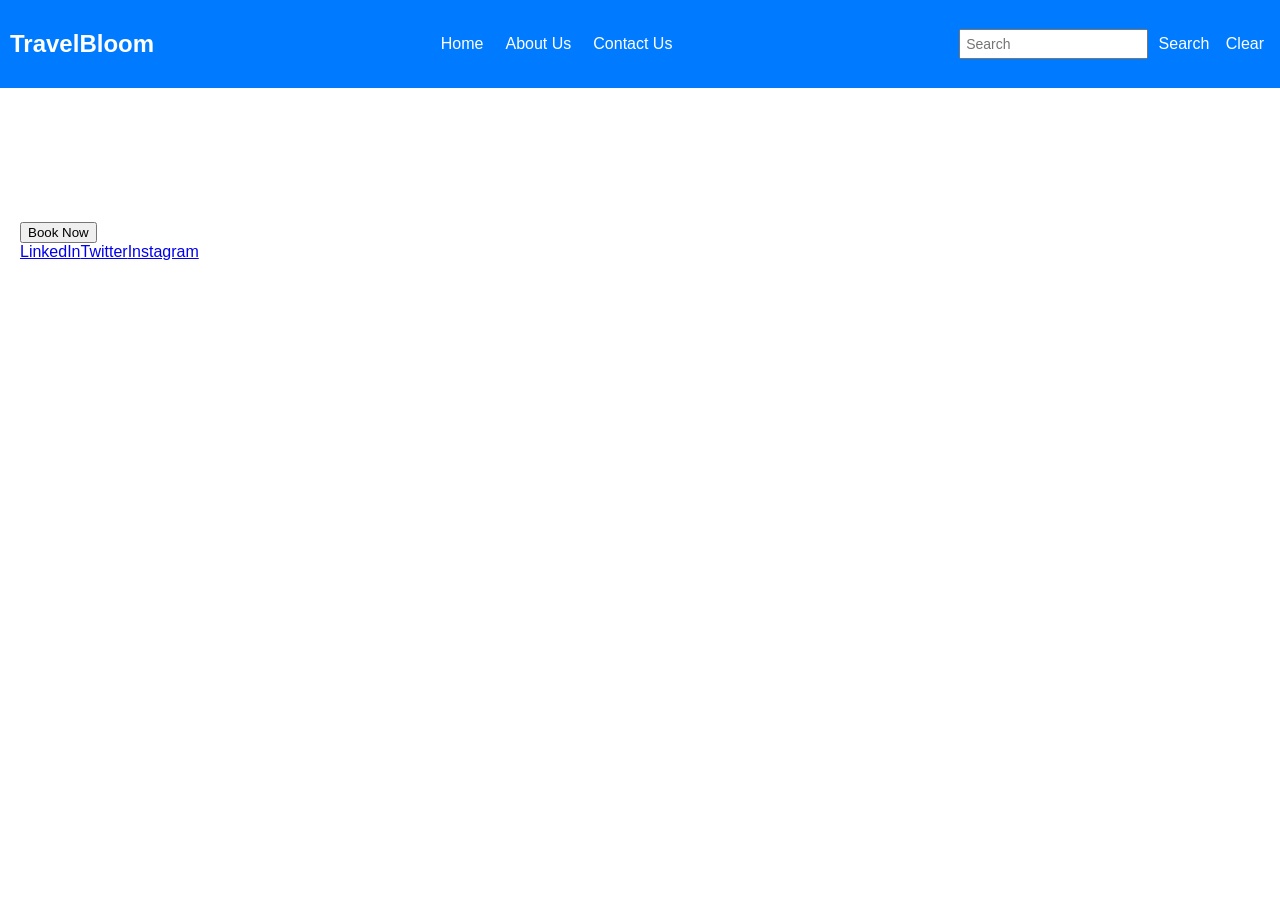
<file: index.html>
<!DOCTYPE html>
<html lang="en">
<head>
  <meta charset="UTF-8">
  <meta name="viewport" content="width=device-width, initial-scale=1.0">
  <title>TravelBloom</title>
  <style>
    body {
      font-family: Arial, sans-serif;
      background-image: url('https://wallup.net/wp-content/uploads/2019/09/344761-boeing-747-airliner-aircraft-plane-airplane-boeing-747-transport-36-2.jpg');
      height:100vh;
      background-size:cover;
      color:white;
      margin: 0;
      padding: 0;
    }
    nav {
      background-color: #007BFF;
      padding: 10px;
      color: white;
      display: flex;
      justify-content: space-between;
      align-items: center;
    }
    nav ul {
      list-style: none;
      margin: 0;
      padding: 0;
      display: flex;
      gap: 10px;
    }
    nav a, nav button {
      color: white;
      text-decoration: none;
      background: none;
      border: none;
      cursor: pointer;
      font-size: 16px;
    }
    nav input {
      padding: 5px;
      font-size: 14px;
    }
    #mainContent {
      padding: 20px;
    }
    img {
      width: 40%;
      max-height: 150px;

    }
  </style>
</head>
<body>
  <nav>
    <h1>TravelBloom</h1>
    <ul>
      <li><button id="homeLink">Home</button></li>
      <li><button id="aboutLink">About Us</button></li>
      <li><button id="contactLink">Contact Us</button></li>
    </ul>
    <div>
      <input type="text" id="searchInput" placeholder="Search">
      <button id="btnSearch">Search</button>
      <button id="btnClear">Clear</button>
    </div>
  </nav>
  <div id="mainContent">
    <!-- Static content for Home Page -->
    <h1>Explore Dream Destinations</h1>
    <p>Plan, explore, and book your dream vacations with ease. Discover unique destinations and enjoy seamless travel experiences!</p>
    <button id="bookNow">Book Now</button>
    <div>
    <a href="https://r.search.yahoo.com/_ylt=AwrKEk_PTExnKwIAn.K7HAx.;_ylu=Y29sbwNzZzMEcG9zAzEEdnRpZAMEc2VjA3Ny/RV=2/RE=1734263247/RO=10/RU=https%3a%2f%2fin.linkedin.com%2f/RK=2/RS=iqxlOI.TgP2EbpoNp..EhrXWmPo-">LinkedIn</a><a href="https://x.com/login">Twitter</a><a href="https://r.search.yahoo.com/_ylt=AwrKDw8zTUxnzwIAV.67HAx.;_ylu=Y29sbwNzZzMEcG9zAzEEdnRpZAMEc2VjA3Ny/RV=2/RE=1734263348/RO=10/RU=https%3a%2f%2fwww.instagram.com%2faccounts%2flogin%2f/RK=2/RS=MP_MFhHJMSIE7.iglwTvHlIX8tQ-">Instagram</a>
    </div>
</div>

  <!-- About Us Section (Placed Directly in HTML) -->
  <div id="aboutUs" style="display: none;">
    <h1>About TravelBloom</h1>
    <p>TravelBloom is your travel companion for exploring dream destinations.</p>
    <h2>Meet Our Team</h2>
    <ul>
      <li>John Doe - CEO</li>
      <li>Jane Smith - Marketing Head</li>
      <li>Emily Davis - Travel Consultant</li>
    </ul>
  </div>

  <!-- Contact Us Section (Placed Directly in HTML) -->
  <div id="contactUs" style="display: none;">
    <h1>Contact Us</h1>
    <form>
      <label for="name">Name:</label>
      <input type="text" id="name" placeholder="Enter your name">
      <label for="email">Email:</label>
      <input type="email" id="email" placeholder="Enter your email">
      <label for="message">Message:</label>
      <textarea id="message" placeholder="Write your message"></textarea>
      <button type="submit">Submit</button>
    </form>
  </div>
  

  <script src="travel_recommendation.js"></script>

</body>
</html>
</file>
